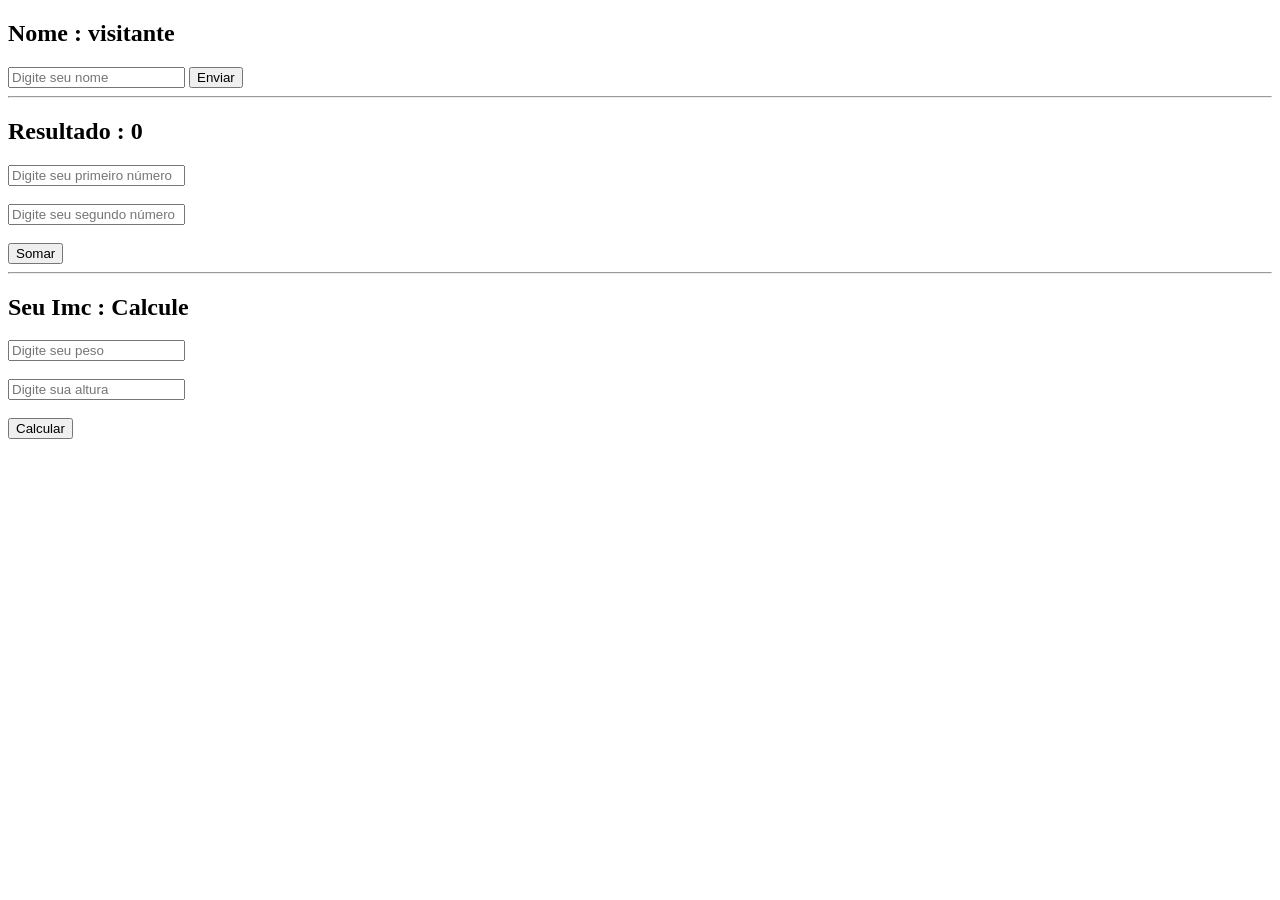
<file: 11-03/index.html>
<!DOCTYPE html>
<html lang="pt-br">
<head>
    <meta charset="UTF-8">
    <meta name="viewport" content="width=device-width, initial-scale=1.0">
    <title>Nome</title>
    <script src="index.js"></script>
</head>
<body>
    
<h2 id="nomeExibido">Nome : visitante</h2>

<input type="text" id="campoNome" placeholder="Digite seu nome">
<button onclick="trocarNome()">Enviar</button>
<br><hr>


<h2 id="resultado">Resultado : 0</h2>

<input type="text" id="num1" placeholder="Digite seu primeiro número">
<br><br>

<input type="text" id="num2" placeholder="Digite seu segundo número">
<br><br>
<button onclick="somar()">Somar</button> 
<br><hr>

<h2 id="imc">Seu Imc : Calcule</h2>

<input type="number" id="valorpeso" placeholder="Digite seu peso"> 
<br><br>

<input type="number" id="valoraltura" placeholder="Digite sua altura">
<br><br>

<button onclick="dividir()">Calcular</button> 
</body>
</html>
</file>
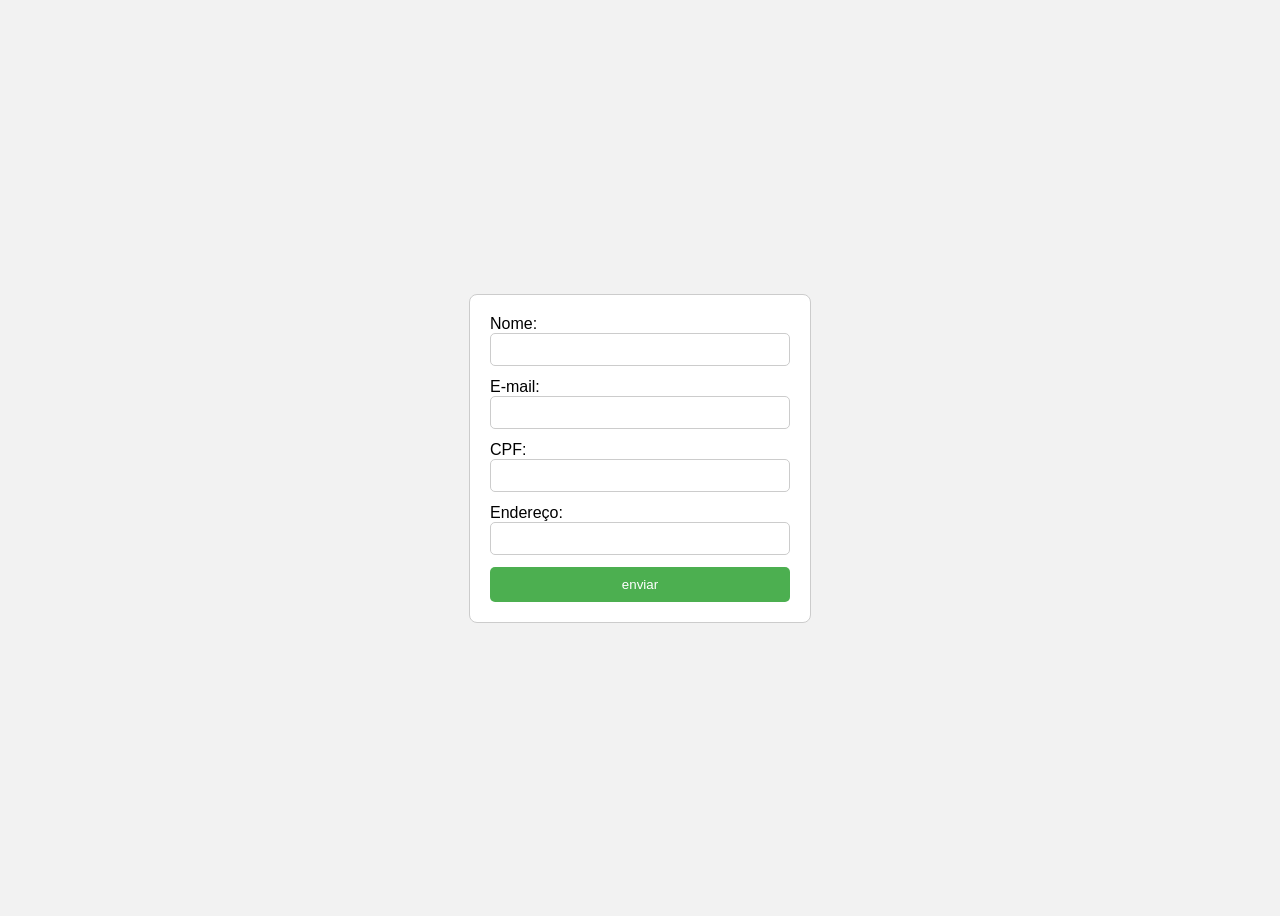
<file: aula03/index.html>
<!DOCTYPE html>
<html lang="pt-br">
<head>
    <meta charset="UTF-8">
    <meta name="viewport" content="width=device-width, initial-scale=1.0">
    <title>Formulario</title>
    <link rel="stylesheet" href="estilo.css">
    <script src="index.js"></script>
</head>
<body>
<div class="formu">
    <div class="mb-3">
        <label for="" type="text" name="nome" id=""> Nome: </label>
        <input type="email" name="" id="inputnome">
    </div>
    <div class="mb-3">
        <label for="" type="e-mail" name="nome" id=""> E-mail: </label>
        <input type="email" name="" id="inputemail">
    </div>
    <div class="mb-3">
        <label for="" type="text" name="nome" id=""> CPF: </label>
        <input type="c" name="" id="inputcpf"> 
    </div>
    <div class="mb-3">
        <label for="" type="text" name="nome" id="">Endereço: </label>
        <input type="text" name="" id="inputend"> 
    </div>
    <div>
       <button onclick='soma()'>enviar</button>
         
    </div>
</div>
</body>
</html>
</file>
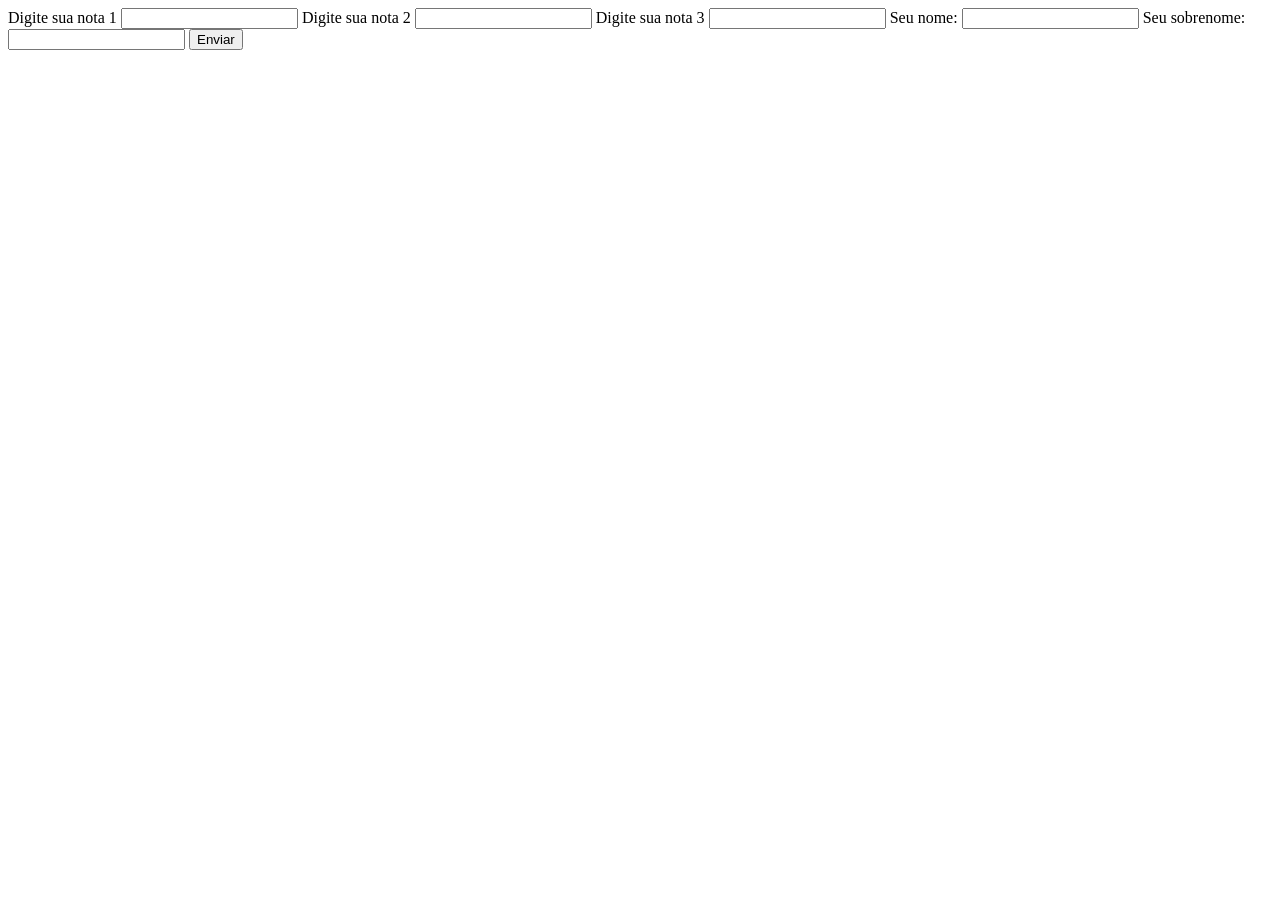
<file: aula5/index.html>
<!DOCTYPE html>
<html lang="pt-br">
<head>
    <meta charset="UTF-8">
    <meta name="viewport" content="width=device-width, initial-scale=1.0">
    <title>Aula 5</title>
</head>
<body>

<form action="enviar.php" method="post">
    <label for="nota1">Digite sua nota 1 </label>
    <input name="nota1" id="nota1" type="text">

    <label for="nota2">Digite sua nota 2 </label>
    <input name="nota2" id="nota2" type="text">

    <label for="nota3">Digite sua nota 3 </label>
    <input name="nota3" id="nota3" type="text">
    

     <label for="nome">Seu nome:</label>
    <input name="nome" id="nome" type="text">

     <label for="nome">Seu sobrenome:</label>
    <input name="sobrenome" id="sobrenome" type="text">
    <button type="submit">Enviar</button>

</form>

</body>
</html>
</file>
<file: aula03/estilo.css>
body{
    font-family: Arial, sans-serif;
    background-color: #f2f2f2;
    display: flex;
    justify-content: center;
    align-items: center;
    height: 100vh;
}


.formu{
    background-color: white;
    padding: 20px;
    border-radius: 8px;
    width: 300px;
    border: 1px solid #ccc;
}


.mb-3{
    margin-bottom: 12px;
    display: flex;
    flex-direction: column;
}


input{
    padding: 8px;
    border-radius: 5px;
    border: 1px solid #ccc;
}


button{
    width: 100%;
    padding: 10px;
    border: none;
    border-radius: 5px;
    background-color: #4CAF50;
    color: white;
    cursor: pointer;
}


button:hover{
    background-color: #45a049;
}
</file>
